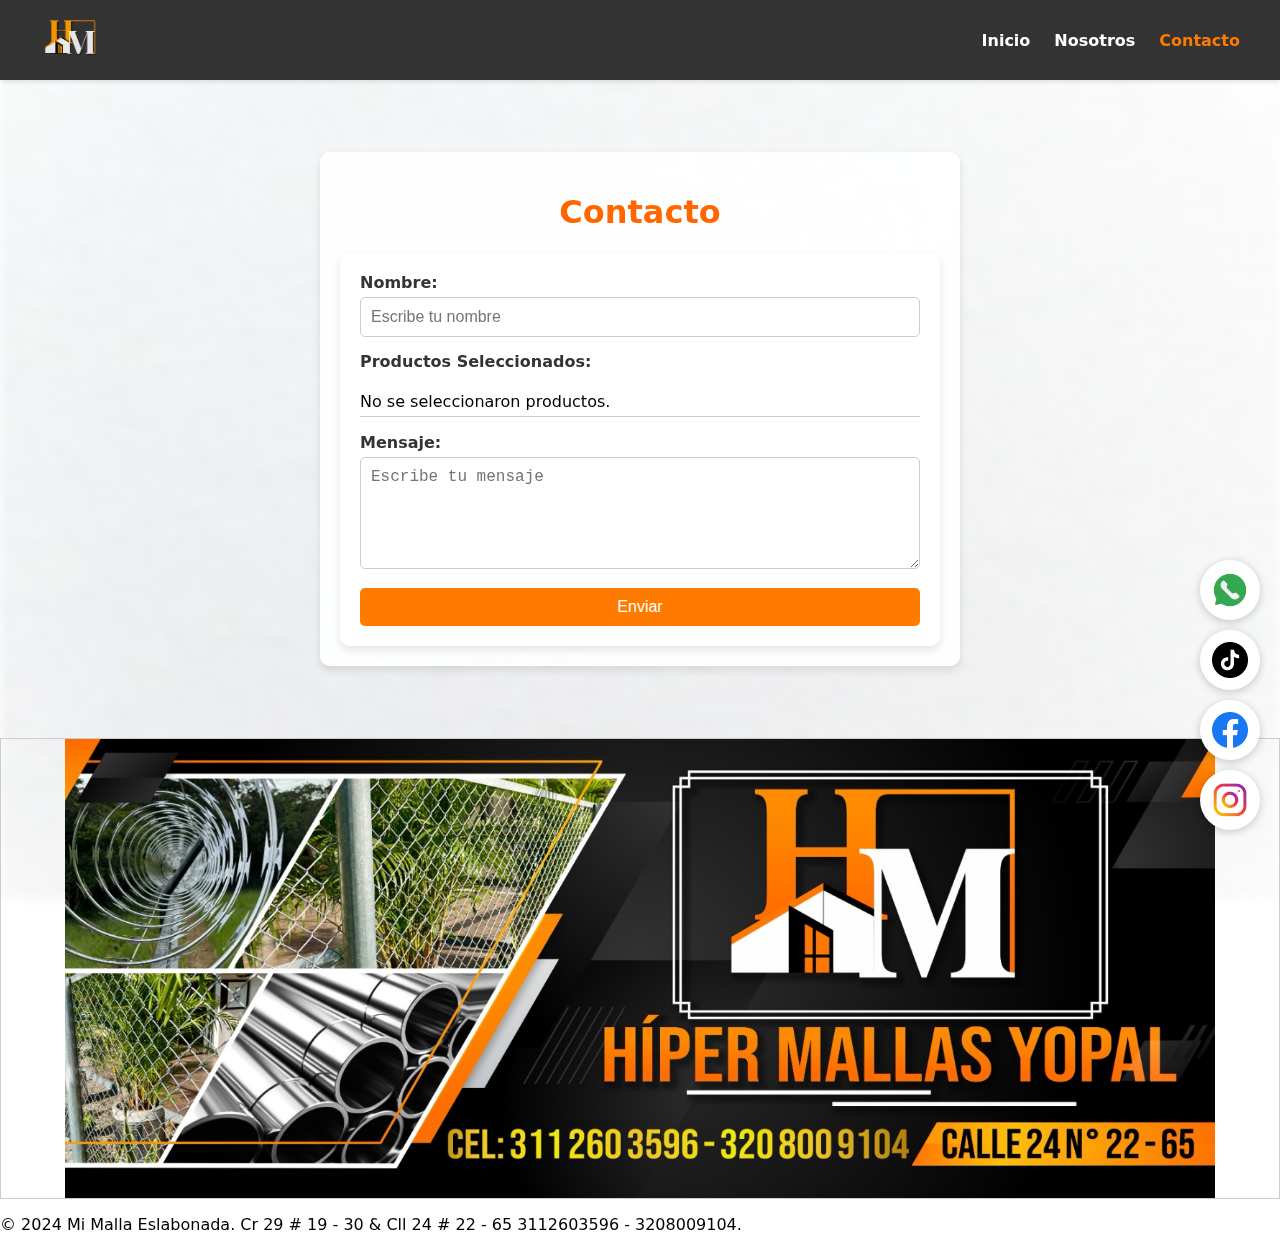
<file: contacto.html>
<!DOCTYPE html>
<html lang="es">
<head>
    <meta charset="UTF-8">
    <meta name="viewport" content="width=device-width, initial-scale=1.0">
    <title>Contacto - Hiper Mallas Yopal C&S</title>
    <link rel="icon" href="images/logoo.png" type="image/x-icon">
    <link rel="stylesheet" href="css/styles.css">
    <link href="https://unpkg.com/aos@2.3.1/dist/aos.css" rel="stylesheet">
</head>
<body>
    <header> 
        <nav>
            <div class="logo">
                <a href="index.html">
                    <img src="images/logoo.png" alt="Logo del Sitio Web" width="400" height="400">
                </a>
            </div> 
            <ul class="nav-links">
                <li><a href="index.html">Inicio</a></li>
                <li><a href="nosotros.html">Nosotros</a></li>
                <li><a href="contacto.html" style="color: #ff7b00;">Contacto</a></li>
            </ul>
            <div class="menu-toggle">
                <span></span>
                <span></span>
                <span></span>
            </div>
        </nav>
    </header> 
    <main>
    <section class="contenido" data-aos="fade-down">
        <center><h1><span style="color: #ff6600;">Contacto</span></h1></center>
        <div class="form-contact-container">
            <!-- Formulario -->
            <form id="contacto-form" data-aos="fade-down">
                <div class="form-group" data-aos="fade-down">
                    <label for="nombre">Nombre:</label>
                    <input type="text" id="nombre" name="nombre" required placeholder="Escribe tu nombre">
                </div>

                <div class="form-group">
                    <label for="productos-solicitados">Productos Seleccionados:</label>
                    <ul id="productos-solicitados"></ul> <!-- Aquí se mostrarán los productos -->
                </div>
                
                <div class="form-group" data-aos="fade-down">
                    <label for="mensaje">Mensaje:</label>
                    <textarea id="mensaje" name="mensaje" rows="5" required placeholder="Escribe tu mensaje"></textarea>
                </div>

                <button type="button" id="enviar-whatsapp" class="btn-enviar" data-aos="fade-down">Enviar</button>
            </form>
        </div>
    </section>
</main>

<div class="image-flayer" data-aos="fade-right">
    <img src="images/flayer.jpg" alt="Descripción de la imagen">
</div>

<footer>
    <div class="social-buttons-container">
        <a href="https://wa.me/573112603596" class="social-button" target="_blank" data-aos="fade-left" >
            <img src="images/whatsapp.png" alt="Chatea con nosotros en WhatsApp">
        </a>
        <a href="https://www.tiktok.com/@hipermallas_yopal" class="social-button" target="_blank" data-aos="fade-left">
            <img src="images/tiktok.png" alt="Síguenos en TikTok">
        </a>
        <a href="https://www.facebook.com/LovelysCompany" class="social-button" target="_blank" data-aos="fade-left">
            <img src="images/facebook.png" alt="Síguenos en Facebook">
        </a>
        <a href="https://www.instagram.com/hipermallas_yopal/" class="social-button" target="_blank" data-aos="fade-left">
            <img src="images/instagram.png" alt="Síguenos en Instagram">
        </a>
    </div>
    <p>&copy; 2024 Mi Malla Eslabonada. Cr 29 # 19 - 30 & Cll 24 # 22 - 65   3112603596 - 3208009104.</p>
</footer>

<!-- Archivos de JavaScript -->
<script src="js/scripts.js"></script>
<script src="js/scroll.js"></script>
<script src="https://unpkg.com/aos@2.3.1/dist/aos.js"></script>
<script>
    AOS.init({
        duration: 1000,
    });

    // Mostrar productos seleccionados almacenados en localStorage
    document.addEventListener('DOMContentLoaded', () => {
        const productosSeleccionados = JSON.parse(localStorage.getItem('productosSeleccionados')) || [];
        const listaProductos = document.getElementById('productos-solicitados');

        if (productosSeleccionados.length > 0) {
            productosSeleccionados.forEach(item => {
                const li = document.createElement('li');
                li.textContent = `${item.producto} - Detalles: ${item.detalles}`;
                listaProductos.appendChild(li);
            });
        } else {
            const li = document.createElement('li');
            li.textContent = "No se seleccionaron productos.";
            listaProductos.appendChild(li);
        }
    });

    // Enviar los datos del formulario a WhatsApp
    document.getElementById('enviar-whatsapp').addEventListener('click', () => {
        const nombre = document.getElementById('nombre').value;
        const mensaje = document.getElementById('mensaje').value;

        const productosSeleccionados = JSON.parse(localStorage.getItem('productosSeleccionados')) || [];
        
        // Cambiar la unión de productos para que cada uno esté en una nueva línea
        let productosTexto = productosSeleccionados.map(item => `${item.producto} (Detalles: ${item.detalles})`).join('\n');

        let whatsappMessage = `Nombre: ${nombre}\nProductos:\n${productosTexto}\nMensaje: ${mensaje}`;

        // Reemplaza espacios por %20 para URLs y redirige a WhatsApp
        const whatsappURL = `https://api.whatsapp.com/send/?phone=573112603596&text=${encodeURIComponent(whatsappMessage)}&type=phone_number&app_absent=0`;
        window.open(whatsappURL, '_blank');

        // Borrar los datos de los productos seleccionados de localStorage
        localStorage.removeItem('productosSeleccionados');
    });
</script>
</body>
</html>
</file>
<file: css/styles.css>
body {
    font-family: system-ui,'Open Sans', 'Helvetica Neue', sans-serif, sans-serif;
    margin: 0;
    padding: 0;
    height: 100vh;
    position: relative;
   
}

body::before {
    content: "";
    position: fixed;
    top: 0;
    left: 0;
    width: 100%;
    height: 100%;
    background-image: url('../images/bb.jpg'); /* Ruta de la imagen */
    background-size: cover;
    background-position: center;
    filter: blur(5px); /* Difuminado del fondo */
    z-index: -1; /* Coloca el fondo detrás de todo */
}

.contenido {
    position: relative;
    z-index: 1;
    background-color: rgba(255, 255, 255, 0.9); /* Fondo semitransparente */
    padding: 20px;
    border-radius: 10px;
    max-width: 600px; /* Ajusta el ancho máximo al formulario */
    margin: 40px auto; /* Centrar el contenido y agregar separación */
    box-shadow: 0 4px 8px rgba(0, 0, 0, 0.1); /* Sombra ligera para destacar */
}
header {
    background-color: #333;
    padding: 0.5rem 0;
    box-shadow: 0 2px 4px rgba(0, 0, 0, 0.1);
}

nav {
    display: flex;
    align-items: center;
    justify-content: space-between;
    max-width: 1200px;
    margin: auto;
    padding: 0 1rem;
}

.logo img {
    height: 60px; /* Ajusta según tu diseño */
    width: auto;
}

.nav-links {
    display: flex;
    list-style: none;
    margin: 0;
    padding: 0;
    transition: left 0.3s ease;
}

.nav-links li {
    margin-left: 1.5rem;
}

.nav-links li a {
    color: #fff;
    text-decoration: none;
    font-weight: bold;
    transition: color 0.3s ease;
}

.nav-links li a:hover {
    color: #f4f4f4;
}

/* Carrusel */
.carousel {
    position: relative;
    width: 100%;        /* Usa el 100% del ancho del contenedor padre para que ocupe toda la pantalla si es necesario */
    max-width: 100%;     /* Controla el ancho máximo del carrusel para mantener un margen si lo deseas */
    margin: auto;
    overflow: hidden;
    height: 500px;      /* Ajusta la altura para que coincida con la de las imágenes */
} 

.carousel-inner {
    display: flex;
    transition: transform 0.5s ease;
}

.carousel-item {
    min-width: 100%;
    box-sizing: border-box;
}

.carousel img {
    width: 100%;          /* Hace que la imagen ocupe el 100% del ancho del contenedor */
    height: 500px;        /* Fija una altura para las imágenes (ajústalo según tu diseño) */
    object-fit: cover;    /* Mantiene las proporciones de la imagen y recorta el exceso */
    border-radius: 10px;
}

.carousel-control {
    position: absolute;
    top: 50%;
    transform: translateY(-50%);
    background-color: rgba(0, 0, 0, 0.5);
    color: white;
    border: none;
    padding: 10px;
    cursor: pointer;
    font-size: 18px;
    z-index: 1;
}

.carousel-control.prev {
    left: 10px;
}

.carousel-control.next {
    right: 10px;
}

/* Menú de hamburguesa */
.menu-toggle {
    display: none;
    flex-direction: column;
    cursor: pointer;
}



.menu-toggle span {
    height: 3px;
    width: 25px;
    background-color: #fff;
    margin: 4px 0;
    transition: all 0.3s ease;
}
.menu-toggle.active span:nth-child(1) {
    transform: rotate(45deg) translate(5px, 5px);
}

.menu-toggle.active span:nth-child(2) {
    opacity: 0;
}

.menu-toggle.active span:nth-child(3) {
    transform: rotate(-45deg) translate(5px, -5px);
}

/* Media Queries */

/* Para pantallas pequeñas (móviles) */
@media (max-width: 768px) {
    .nav-links {
        position: absolute;
        top: 60px; /* Altura del header */
        left: -100%;
        flex-direction: column;
        background-color: #333;
        width: 100%;
        text-align: center;
        transition: left 0.3s ease;
    }

    .nav-links.active {
        left: 0;
    }

    .nav-links li {
        margin: 1.5rem 0;
    }

    .menu-toggle {
        display: flex;
    }
}

/* Media Queries */

/* Para pantallas pequeñas (móviles) */
@media (max-width: 768px) {
    .nav-links {
        position: absolute;
        top: 60px; /* Altura del header */
        left: -100%;
        flex-direction: column;
        background-color: #333;
        width: 100%;
        text-align: center;
        transition: left 0.3s ease;
    }

    .nav-links.active {
        left: 0;
    }

    .nav-links li {
        margin: 1.5rem 0;
    }

    .menu-toggle {
        display: flex;
    }
}

main {
    padding: 2rem;
}

.productos {
    display: flex;
    flex-wrap: wrap;
    gap: 1rem;
    justify-content: center;
}

.producto {
    background-color: #fff;
    border-radius: 10px;
    box-shadow: 0 4px 8px rgba(0, 0, 0, 0.1);
    transition: transform 0.3s ease;
    width: calc(33.33% - 2rem);
    margin: 1rem;
    overflow: hidden;
    display: flex;
    flex-direction: column;
    align-items: center;
    text-align: center;
}

.producto img {
    width: 100%;
    height: auto;
    display: block;
}

.producto:hover {
    transform: scale(1.05);
    box-shadow: 0 8px 16px rgba(0, 0, 0, 0.2);
}

@media (max-width: 768px) {
    .producto {
        width: calc(50% - 2rem);
    }
}

@media (max-width: 480px) {
    .producto {
        width: calc(100% - 2rem);
    }
}


.producto img {
    width: 100%;
    max-width: 300px;
    height: auto;
    transition: transform 0.3s ease, box-shadow 0.3s ease;
    object-fit: cover;
}

.producto:hover img {
    transform: scale(1.2);
    box-shadow: 0 8px 16px rgba(0, 0, 0, 0.2);
}

.producto h3 {
    font-size: 1.25rem;
    color: #333;
    margin: 0.5rem 0;
}

.producto p {
    font-size: 1rem;
    color: #666;
    padding: 0 1rem 1rem;
}


.btn {
    display: block;
    width: 100%;
    text-align: center;
    padding: 0.5rem;
    background-color: #ff7b00;
    color: #fff;
    text-decoration: none;
    border-radius: 5px;
    margin-top: 1rem;
    transition: background-color 0.3s ease, transform 0.3s ease;
}
.btn:hover {
    background-color: #db6a00;
    transform: translateY(-5px);
}


/* Estilos para pantallas grandes (desktops y tablets en modo horizontal) */
@media (min-width: 768px) {
    main {
        max-width: 1200px;
        margin: auto;
        padding: 2rem;
    }

    .productos {
        display: flex;
        flex-wrap: wrap;
        justify-content: space-between;
    }

    .producto {
        width: 45%; /* Dos productos por fila */
    }
}

/* Estilos para pantallas medianas (tablets en modo vertical y móviles grandes) */
@media (max-width: 768px) {
    nav ul {
        flex-direction: column; /* Menú en columna */
    }

    .producto {
        width: 100%; /* Un producto por fila */
    }

    .btn {
        display: block;
        width: 100%;
        text-align: center;
        margin: 1rem 0;
        color: #ff7b00;
    }
}

/* Estilo general para los botones de redes sociales */
.social-buttons-container {
    display: flex;
    flex-direction: column; /* Organiza los botones en una columna */
    align-items: center; /* Centra los botones horizontalmente */
    gap: 10px; /* Espacio entre los botones */
}

.social-buttons-container {
    position: fixed;
    bottom: 70px;
    right: 20px;
    display: flex;
    flex-direction: column; /* Organiza los botones en una columna */
    align-items: center; /* Centra los botones horizontalmente */
    gap: 10px; /* Espacio entre los botones */
    z-index: 1000;
}

/* Estilo para los botones individuales */
.social-button {
    width: 60px; /* Ajusta el tamaño total del botón según tus preferencias */
    height: 60px; 
    background-color: #fff; /* Color de fondo del botón, puedes cambiarlo */
    border-radius: 50%; /* Hace los botones circulares */
    box-shadow: 0 2px 10px rgba(0, 0, 0, 0.2); /* Sombra del botón */
    display: flex;
    align-items: center;
    justify-content: center;
    overflow: hidden; /* Asegura que la imagen no se salga del círculo */
    transition: background-color 0.3s; /* Efecto suave en el cambio de color */
}

.social-button img {
    width: 60%; /* Tamaño de la imagen dentro del botón */
    height: auto;
    object-fit: cover; /* Asegura que la imagen cubra el área del botón sin distorsionarse */
}

/* Opcional: cambiar el color de fondo en hover */
.social-button:hover {
    background-color: #ff7b00; /* Cambia el color de fondo al pasar el mouse */
}

/* Estilos para pantallas pequeñas (móviles) */
@media (max-width: 480px) {
    header {
        padding: 0.5rem 0;
    }

    nav ul li {
        margin: 0.5rem 0;
    }

    nav ul li a {
        font-size: 1rem;
    }

    main {
        padding: 1rem;
    }

    section img {
        width: 100%;
        height: auto;
    }

    footer {
        padding: 0.5rem 0;
        font-size: 0.875rem;
    }
}
/* Estilos del carrusel */
/* Estilos para el formulario */
#contacto-form {
    max-width: 600px;
    margin: 0 auto;
    background-color: rgba(255, 255, 255, 0.9);
    padding: 20px;
    border-radius: 10px;
    box-shadow: 0 4px 8px rgba(0, 0, 0, 0.1);
}

.form-group {
    margin-bottom: 15px;
}

.form-group label {
    display: block;
    margin-bottom: 5px;
    font-weight: bold;
    color: #333;
}

.form-group input, 
.form-group textarea {
    width: 100%;
    padding: 10px;
    border: 1px solid #ccc;
    border-radius: 5px;
    font-size: 1rem;
    box-sizing: border-box;
    transition: border 0.3s ease;
}

.form-group input:focus, 
.form-group textarea:focus {
    border-color: #ff7b00;
    outline: none;
}

.btn-enviar {
    display: inline-block;
    padding: 10px 20px;
    background-color: #ff7b00;
    color: #fff;
    border: none;
    border-radius: 5px;
    cursor: pointer;
    font-size: 1rem;
    transition: background-color 0.3s ease, transform 0.3s ease;
    width: 100%;
}

.btn-enviar:hover {
    background-color: #ff7b00;
    transform: translateY(-3px);
}

/* Para pantallas pequeñas (móviles) */
@media (max-width: 768px) {
    #contacto-form {
        padding: 15px;
    }
}


.video-container {
    position: relative;
    width: 100%;
    height: 350px; /* Ajusta la altura según tus necesidades */
    overflow: hidden;
}

.video-container video {
    width: 100%;
    height: 100%;
    object-fit: cover; /* Para que el video cubra todo el contenedor */
}
.image-flayer {
    width: auto; /* Ancho del div */
    height: auto; /* Altura del div */
    overflow: hidden; /* Oculta cualquier contenido que exceda el tamaño del div */
    display: flex;
    justify-content: center;
    align-items: center;
    border: 1px solid #ccc; /* Opcional: solo para ver el borde del div */
}

.image-flayer img {
    width: 90%; /* Ajusta el ancho de la imagen al div */
    height: auto; /* Mantiene la proporción de la imagen */
    object-fit: cover; /* Asegura que la imagen cubra el div sin deformarse */
}

#productos-solicitados {
    list-style-type: none;
    padding-left: 0;
}

#productos-solicitados li {
    padding: 5px 0;
    border-bottom: 1px solid #ccc;
}

.carousel-empresa-container {
    margin: 50px 0;
    text-align: center;
}

.carousel-empresa {
    position: relative;
    max-width: 100%;
    overflow: hidden;
    margin: auto;
}

.carousel-empresa-inner {
    display: flex;
    transition: transform 0.5s ease;
    width: 100%;
}

.carousel-empresa-item {
    min-width: 25%;
    flex: 0 0 25%; /* Para mostrar 4 imágenes por vez */
    box-sizing: border-box;
    padding: 10px;
}

.carousel-empresa-item img {
    width: 100%;
    height: auto;
    border-radius: 5px;
    object-fit: cover;
}

.carousel-empresa-control {
    position: absolute;
    top: 50%;
    transform: translateY(-50%);
    background-color: rgba(0, 0, 0, 0.5);
    color: white;
    border: none;
    padding: 10px;
    cursor: pointer;
}

.prev {
    left: 0;
}

.next {
    right: 0;
}
</file>
